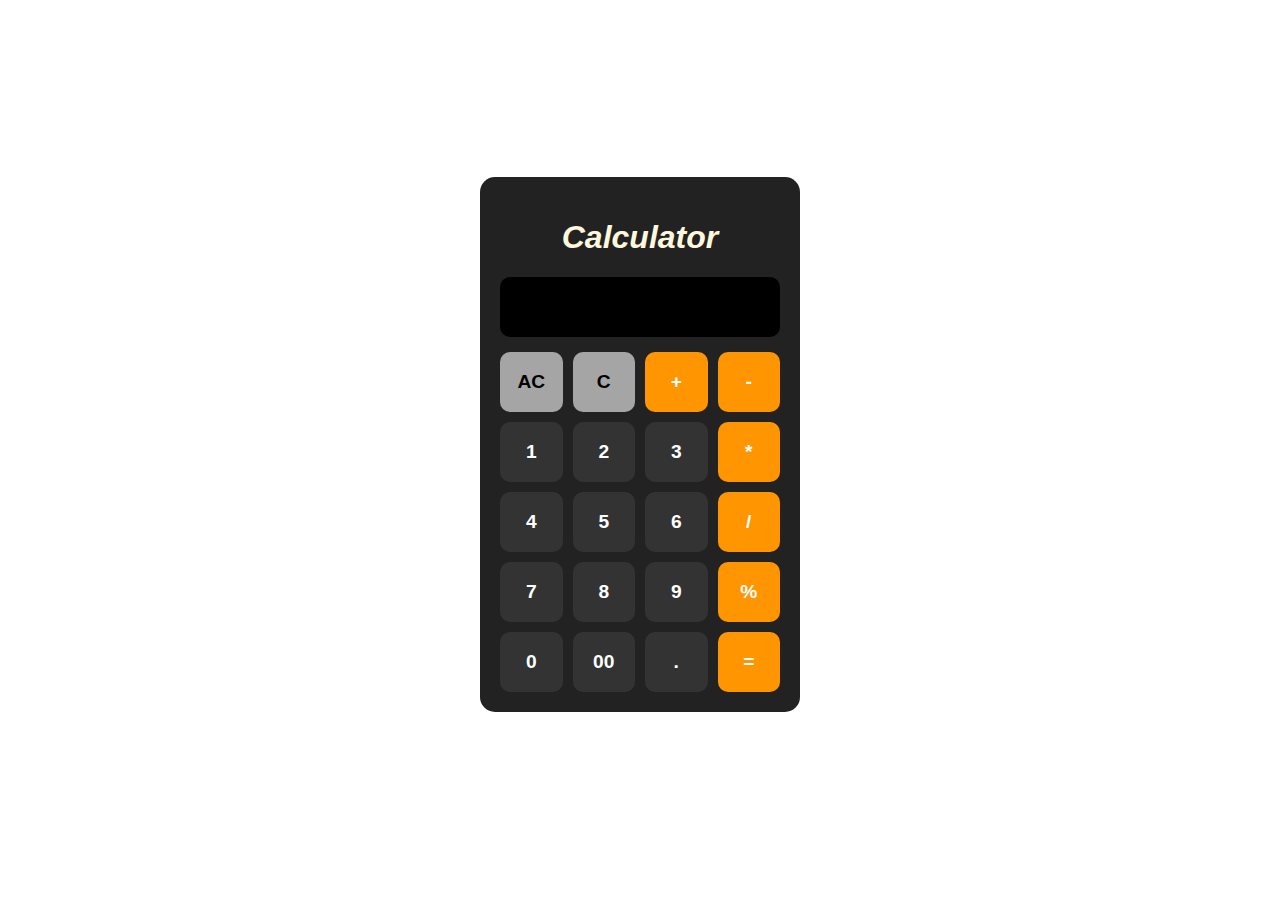
<file: index.html>
<!DOCTYPE html>
<html lang="en">

<head>
  <meta charset="UTF-8">
  <meta name="viewport" content="width=device-width, initial-scale=1.0">
  <title>Simple Calculator</title>
  <style>
    body {
      display: flex;
      justify-content: center;
      align-items: center;
      height: 97vh;
      background: white;
      font-family: Arial, sans-serif;
    }

    .calculator {
      background: #222;
      padding: 20px;
      border-radius: 15px;
      width: 280px;
    }

    .display {
      width: 100%;
      height: 60px;
      background: #000;
      color: #fff;
      text-align: right;
      font-size: 2rem;
      border: none;
      border-radius: 10px;
      padding: 10px;
      box-sizing: border-box;
    }

    .buttons {
      display: grid;
      grid-template-columns: repeat(4, 1fr);
      gap: 10px;
      margin-top: 15px;
    }

    button {
      height: 60px;
      border: none;
      border-radius: 10px;
      font-size: 1.2rem;
      font-weight: bold;
      cursor: pointer;
    }

    button:hover {
      opacity: 0.8;
    }

    .operator {
      background: #ff9500;
      color: white;
    }

    .number {
      background: #333;
      color: white;
    }

    .function {
      background: #a5a5a5;
      color: black;
    }
  </style>
</head>

<body>
  <div class="calculator">
    <h1 style="color:cornsilk;text-align: center;font-style: italic;font-family:'Segoe UI', Tahoma, Geneva, Verdana, sans-serif;">Calculator</h1>
    <input type="text" class="display" readonly>

    <div class="buttons">
      <button class="function" onclick="cal('AC')">AC</button>
      <button class="function" onclick="cal('C')">C</button>
      <button class="operator" onclick="cal('+')">+</button>
      <button class="operator" onclick="cal('-')">-</button>

      <button class="number" onclick="cal('1')">1</button>
      <button class="number" onclick="cal('2')">2</button>
      <button class="number" onclick="cal('3')">3</button>
      <button class="operator" onclick="cal('*')">*</button>

      <button class="number" onclick="cal('4')">4</button>
      <button class="number" onclick="cal('5')">5</button>
      <button class="number" onclick="cal('6')">6</button>
      <button class="operator" onclick="cal('/')">/</button>

      <button class="number" onclick="cal('7')">7</button>
      <button class="number" onclick="cal('8')">8</button>
      <button class="number" onclick="cal('9')">9</button>
      <button class="operator" onclick="cal('%')">%</button>

      <button class="number" onclick="cal('0')">0</button>
      <button class="number" onclick="cal('00')">00</button>
      <button class="number" onclick="cal('.')">.</button>
      <button class="operator" onclick="cal('=')">=</button>
    </div>
  </div>

  <script>
    var ipr = document.querySelector("input")
    var s = ""
    let cal = (ch) => {
      if (ch == 'AC') {
        s = ''
        ipr.value = s
      }
      else if (ch == "C") {
        s = s.slice(0, s.length - 1)
        ipr.value = s
      }
      else if (ch == "=") {
        try {
          ipr.value = eval(s)
          
        }
        catch {
          s = ""
          ipr.value = "Invalid Syntax"
        }
      }
      else {
        s = s + ch
        ipr.value = s
      }
    }
  </script>
</body>

</html>
</file>
